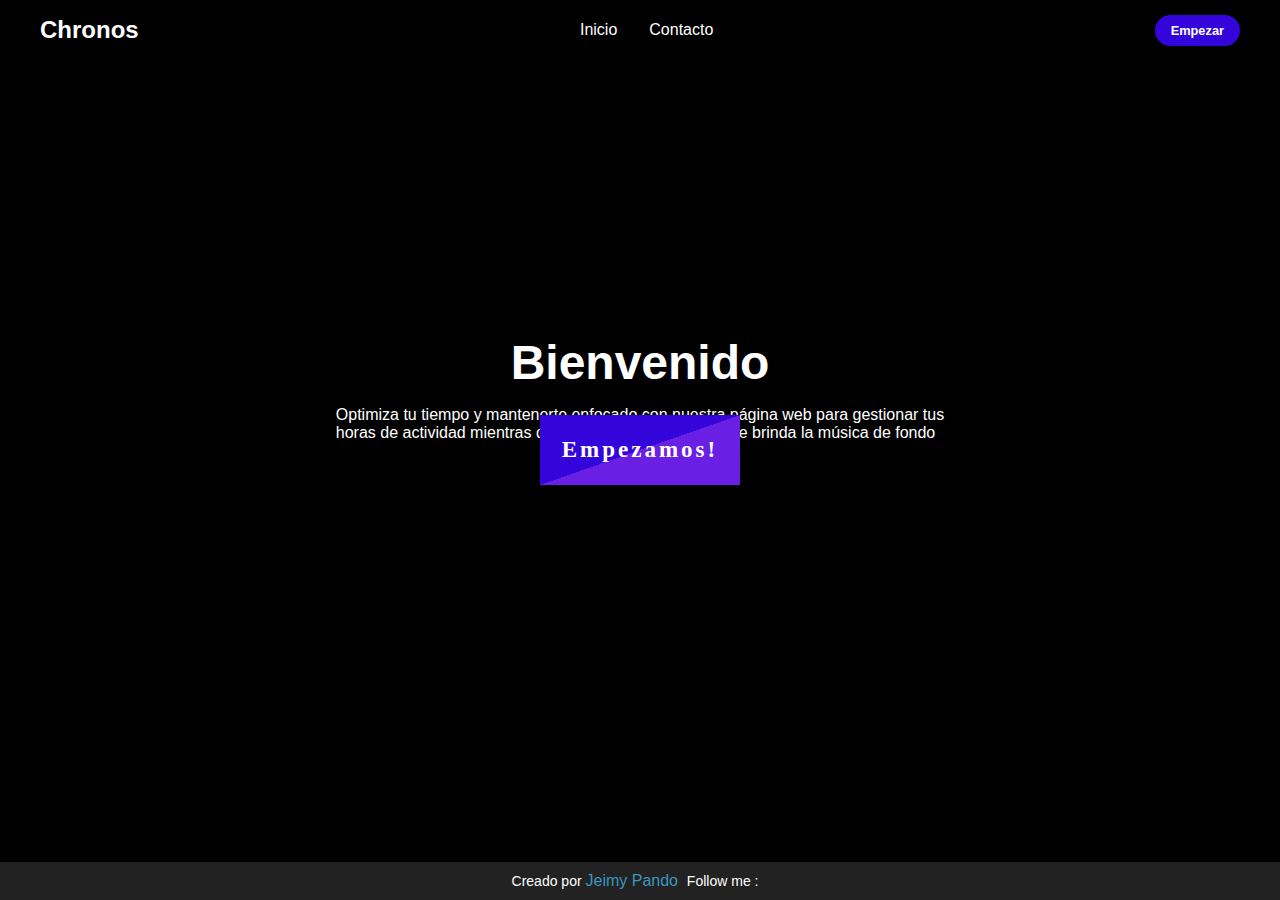
<file: index.html>
<!DOCTYPE html>
<html lang="en">
<head>
    <meta charset="UTF-8" />
    <meta http-equiv="X-UA-Compatible" content="IE=edge" />
    <meta name="viewport" content="width=device-width, initial-scale=1.0" />
    <link rel="stylesheet" href="https://cdnjs.cloudflare.com/ajax/libs/font-awesome/6.4.2/css/all.min.css" integrity="sha512-z3gLpd7yknf1YoNbCzqRKc4qyor8gaKU1qmn+CShxbuBusANI9QpRohGBreCFkKxLhei6S9CQXFEbbKuqLg0DA==" crossorigin="anonymous" referrerpolicy="no-referrer" />
    <title>⏳Chronos⏳</title>
    <link rel="shortcut icon" href="image/Favicon-Logo.png">
    <link rel="stylesheet" type="text/css" href="css/style.css">
</head>
<body>
    <header>
        <div class="navbar">
            <div class="logo"><a href="index.html">Chronos</a></div>
            <ul class="links">
                <li><a href="index.html">Inicio</a></li>
                <li><a href="Contacto.html">Contacto</a></li>
            </ul>
            <a href="Empezar.html" class="action_btn">Empezar</a>
            <div class="toggle_btn">
                <i class="fas fa-bars"></i>
            </div>
        </div>
        <div class="dropdown_menu">
            <ul>
              <li><a href="index.html">Inicio</a></li>
              <li><a href="Contacto.html">Contacto</a></li>
                <li><a href="Empezar.html" class="action_btn">Empezar</a></li>
            </ul>
        </div>

        <div class="wrapper">
          <form action="Empezar.html" method="get">
            <button >
              Empezamos! 
              <span></span>
              <span></span>
              <span></span>
              <span></span>
            </button>
          </form>
        </div>
        
        
<!--LAS CREDITOS Y REDES SOCIALES-->
        <footer>
          <p>
            Creado por <i class="fa fa-heart"></i>
            <a target="_blank" href="#link">Jeimy Pando</a>
            Follow me : 
              <a target="_blank"  href="https://github.com/MarshallPanda/Chronos.githup.pe.git"><i class="fab fa-github"></i></a>
            <a target="_blank" href="#"><i class="fab fa-whatsapp"></i></a> 
          </p>
        </footer>
        

    </header>

    <main>
        <section id="hero">
            <h1>Bienvenido</h1>
            <p>Optimiza tu tiempo y mantenerte enfocado con nuestra página web para gestionar tus <br/>horas de actividad mientras disfrutas de la motivación que brinda la música de fondo</p>
        </section>
    </main>
    <script>
      //Obtenemos una referencia del mini menu (amarillo)
        const toggleBtn = document.querySelector('.toggle_btn');
        const toggleBtnIcon = document.querySelector('.toggle_btn i');
        const dropDownMenu = document.querySelector('.dropdown_menu');

        //funcion del boton del mini menu (amarillo)
        toggleBtn.onclick = function () {
            dropDownMenu.classList.toggle('open');
            const isOpen = dropDownMenu.classList.contains('open');
            toggleBtnIcon.className = isOpen ? 'fas fa-times' : 'fas fa-bars';
        };
    </script>
</body>
</html>
</file>
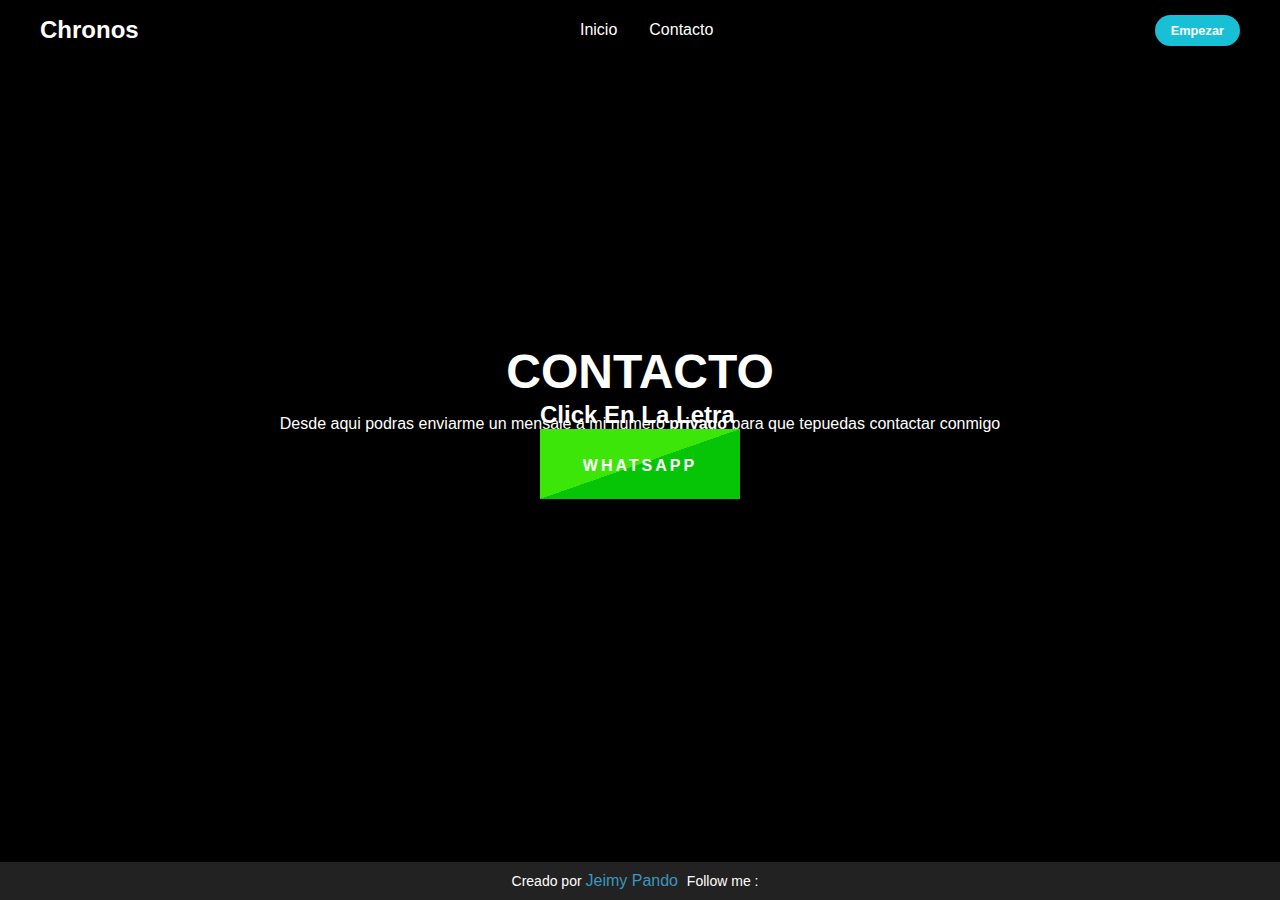
<file: Contacto.html>
<!DOCTYPE html>
<html lang="en">
<head>
    <meta charset="UTF-8" />
    <meta http-equiv="X-UA-Compatible" content="IE=edge" />
    <meta name="viewport" content="width=device-width, initial-scale=1.0" />
    <link rel="stylesheet" href="https://cdnjs.cloudflare.com/ajax/libs/font-awesome/6.4.2/css/all.min.css" integrity="sha512-z3gLpd7yknf1YoNbCzqRKc4qyor8gaKU1qmn+CShxbuBusANI9QpRohGBreCFkKxLhei6S9CQXFEbbKuqLg0DA==" crossorigin="anonymous" referrerpolicy="no-referrer" />
    <title>⏳Chronos⏳</title>
    <link rel="shortcut icon" href="image/Favicon-Logo.png">
    <link rel="stylesheet" type="text/css" href="css/stylecontacto.css">
</head>
<body>
    <header>
        <div class="navbar">
            <div class="logo"><a href="index.html">Chronos</a></div>
            <ul class="links">
                <li><a href="index.html">Inicio</a></li>
                <li><a href="Contacto.html">Contacto</a></li>
            </ul>
            <a href="Empezar.html" class="action_btn">Empezar</a>
            <div class="toggle_btn">
                <i class="fas fa-bars"></i>
            </div>
        </div>
        <div class="dropdown_menu">
            <ul>
              <li><a href="index.html">Inicio</a></li>
              <li><a href="Contacto.html">Contacto</a></li>
                <li><a href="Empezar.html" class="action_btn">Empezar</a></li>
            </ul>
        </div>

        <div class="wrapper">
            <form action="https://api.whatsapp.com/send?phone=51929586686&text=Hola+mi+nombre+es_____+vengo+de+tu+paguina+de+Cronos+y+me+gastar%C3%ADa+hablar+contigo" method="get" target="_blank">
                <FONT COLOR="white"><h2><b>Click En La Letra</b></h2></FONT>
                <button>
                <a href="https://api.whatsapp.com/send?phone=51929586686&text=Hola+mi+nombre+es_____+vengo+de+tu+paguina+de+Cronos+y+me+gastar%C3%ADa+hablar+contigo" method="get" target="_blank">
                  WHATSAPP
                  <span></span>
                  <span></span>
                  <span></span>
                  <span></span>
                </a>
              </button>
              
            </form>
          </div>
          
        
        
<!--LAS CREDITOS Y REDES SOCIALES-->
        <footer>
          <p>
            Creado por <i class="fa fa-heart"></i>
            <a target="_blank" href="#link">Jeimy Pando</a>
            Follow me : 
              <a target="_blank"  href="https://github.com/MarshallPanda/Chronos.githup.pe.git"><i class="fab fa-github"></i></a>
            <a target="_blank" href="#"><i class="fab fa-whatsapp"></i></a> 
          </p>
        </footer>
        

    </header>

    <main>
        <section id="hero">
            <h1>CONTACTO</h1>
            <p>Desde aqui podras enviarme un mensaje a mi numero <b>privado</b> para que tepuedas contactar conmigo</p>
        </section>
    </main>
    <script>
      //Obtenemos una referencia del mini menu (amarillo)
        const toggleBtn = document.querySelector('.toggle_btn');
        const toggleBtnIcon = document.querySelector('.toggle_btn i');
        const dropDownMenu = document.querySelector('.dropdown_menu');

        //funcion del boton del mini menu (amarillo)
        toggleBtn.onclick = function () {
            dropDownMenu.classList.toggle('open');
            const isOpen = dropDownMenu.classList.contains('open');
            toggleBtnIcon.className = isOpen ? 'fas fa-times' : 'fas fa-bars';
        };
    </script>
</body>
</html>
</file>
<file: css/style.css>
* {
  margin: 0;
  padding: 0;
  box-sizing: border-box;
  font-family: 'Open Sans', sans-serif;
}

body {
  background-image: url('https://images4.alphacoders.com/480/48076.jpg');
  height: 100vh;
  background-color: black;
  background-size: cover;
  background-position: center;
  margin: 0; 
  overflow-y: scroll;
}

li {
  list-style: none;
}

a {
  text-decoration: none;
  color: #fff;
  font-size: 1rem;
}

a:hover {
  color: #3305da;
}

/* Estilos para el encabezado */
header {
  position: relative;
  padding: 0 2rem;
}

.navbar {
  width: 100%;
  height: 60px;
  max-width: 1200px;
  margin: 0 auto;
  display: flex;
  align-items: center;
  justify-content: space-between;
}

.navbar .logo a {
  font-size: 1.5rem;
  font-weight: bold;
}

.navbar .links {
  display: flex;
  gap: 2rem;
}

.navbar .toggle_btn {
  color: #fff;
  font-size: 1.5rem;
  cursor: pointer;
  display: none;
}

.action_btn {
  background-color: #3305da;
  color: #fff;
  padding: 0.5rem 1rem;
  border: none;
  outline: none;
  border-radius: 20px;
  font-size: 0.8rem;
  font-weight: bold;
  cursor: pointer;
  transition: transform 0.2s ease; 
}

.action_btn:hover {
  transform: scale(1.05);
  color: #fff;
}

.action_btn:active {
  transform: scale(0.95);
}

/* Estilos para el menú desplegable */
.dropdown_menu {
  display: none;
  position: absolute;
  right: 2rem;
  top: 60px;
  height: 0;
  width: 300px;
  background-color: rgba(255, 255, 255, 0.1);
  backdrop-filter: blur(15px);
  border-radius: 10px;
  overflow: hidden;
  transition: height 0.2s cubic-bezier(0.175, 0.885, 0.32, 1.275);
}

.dropdown_menu.open {
  height: 240px;
}

.dropdown_menu li {
  padding: 0.7rem;
  display: flex;
  align-items: center;
  justify-content: center;
}

.dropdown_menu .action_btn {
  width: 100%;
  display: flex;
  justify-content: center;
}

/* Estilos para la sección HERO */
section#hero {
  height: calc(100vh - 60px);
  display: flex; 
  flex-direction: column;
  align-items: center;
  justify-content: center;
  color: #fff; 
  margin-top: -100px;
 
}

#hero h1 {
  font-size: 3rem;
  margin: 1rem;
}

/* Estilos para tamaños de pantalla más pequeños (responsive) */
@media (max-width: 992px) {
  .navbar .links,
  .navbar .action_btn {
      display: none;
  }

  .navbar .toggle_btn {
      display: block;
  }

  .dropdown_menu {
      display: block;
  }
}

@media (max-width: 576px) {
  .dropdown_menu {
      left: 2rem;
      width: unset;
  }
}








/*CODIGO DEL BOTON*/

.wrapper{
  position: absolute;
  top:750%;
  left:50%;
  transform: translate(-50%, -50%);
  width: fit-content;
  height:auto;

}
button{
  width:200px;
  height:70px;
  background: linear-gradient(to left top, #6a1fe4 50%, #3305da 50%);
  border-style: none;
  color:#fff;
  font-size: 23px;
  letter-spacing: 3px;
  font-family: 'Lato';
  font-weight: 600;
  outline: none;
  cursor: pointer;
  position: relative;
  padding: 0px;
  overflow: hidden;
  transition: all .5s;
  box-shadow: 0px 1px 2px rgba(0,0,0,.2);
  
}
button span{
  position: absolute;
  display: block;
}
button span:nth-child(1){
  height: 3px;
  width:200px;
  top:0px;
  left:-200px;
  background: linear-gradient(to right, rgba(0,0,0,0), #ffffff);
  border-top-right-radius: 1px;
  border-bottom-right-radius: 1px;
  animation: span1 2s linear infinite;
  animation-delay: 1s;
}

@keyframes span1{
  0%{
      left:-200px
  }
  100%{
      left:200px;
  }
}
button span:nth-child(2){
  height: 70px;
  width: 3px;
  top:-70px;
  right:0px;
  background: linear-gradient(to bottom, rgba(0,0,0,0), #ffffff);
  border-bottom-left-radius: 1px;
  border-bottom-right-radius: 1px;
  animation: span2 2s linear infinite;
  animation-delay: 2s;
}
@keyframes span2{
  0%{
      top:-70px;
  }
  100%{
      top:70px;
  }
}
button span:nth-child(3){
  height:3px;
  width:200px;
  right:-200px;
  bottom: 0px;
  background: linear-gradient(to left, rgba(0,0,0,0), #ffffff);
  border-top-left-radius: 1px;
  border-bottom-left-radius: 1px;
  animation: span3 2s linear infinite;
  animation-delay: 3s;
}
@keyframes span3{
  0%{
      right:-200px;
  }
  100%{
      right: 200px;
  }
}

button span:nth-child(4){
  height:70px;
  width:3px;
  bottom:-70px;
  left:0px;
  background: linear-gradient(to top, rgba(0,0,0,0), #ffffff);
  border-top-right-radius: 1px;
  border-top-left-radius: 1px;
  animation: span4 2s linear infinite;
  animation-delay: 4s;
}
@keyframes span4{
  0%{
      bottom: -70px;
  }
  100%{
      bottom:70px;
  }
}

button:hover{
  transition: all .5s;
  transform: rotate(-3deg) scale(1.1);
  box-shadow: 0px 3px 5px rgba(0,0,0,.4);
}
button:hover span{
  animation-play-state: paused;
}




/*  footer   */
footer {
  background-color: #222;
  color: #fff;
  font-size: 14px;
  bottom: 0;
  position: fixed;
  left: 0;
  right: 0;
  text-align: center;
  z-index: 999;
}

footer p {
  margin: 10px 0;
  font-family: 'Lucida Sans', 'Lucida Sans Regular', 'Lucida  Grande', 'Lucida Sans Unicode', Geneva, Verdana, sans-serif;
}
footer .fa-heart{
  color: red;
}
footer .fa-dev{
  color: #fff;
}

footer a {
  color: #3c97bf;
  text-decoration: none;
margin-right:5px;
}
</file>
<file: css/stylecontacto.css>
* {
    margin: 0;
    padding: 0;
    box-sizing: border-box;
    font-family: 'Open Sans', sans-serif;
  }
  
  body {
    background-image: url('https://images3.alphacoders.com/646/646611.jpg');
    height: 100vh;
    background-color: black;
    background-size: cover;
    background-position: center;
    margin: 0; 
    overflow-y: scroll;
  }
  
  li {
    list-style: none;
  }
  
  a {
    text-decoration: none;
    color: #fff;
    font-size: 1rem;
  }
  
  a:hover {
    color: #48f803;
  }
  
  /* Estilos para el encabezado */
  header {
    position: relative;
    padding: 0 2rem;
  }
  
  .navbar {
    width: 100%;
    height: 60px;
    max-width: 1200px;
    margin: 0 auto;
    display: flex;
    align-items: center;
    justify-content: space-between;
  }
  
  .navbar .logo a {
    font-size: 1.5rem;
    font-weight: bold;
  }
  
  .navbar .links {
    display: flex;
    gap: 2rem;
  }
  
  .navbar .toggle_btn {
    color: #fff;
    font-size: 1.5rem;
    cursor: pointer;
    display: none;
  }
  
  .action_btn {
    background-color: #19bfd4;
    color: #fff;
    padding: 0.5rem 1rem;
    border: none;
    outline: none;
    border-radius: 20px;
    font-size: 0.8rem;
    font-weight: bold;
    cursor: pointer;
    transition: transform 0.2s ease; 
  }
  
  .action_btn:hover {
    transform: scale(1.05);
    color: #fff;
  }
  
  .action_btn:active {
    transform: scale(0.95);
  }
  
  /* Estilos para el menú desplegable */
  .dropdown_menu {
    display: none;
    position: absolute;
    right: 2rem;
    top: 60px;
    height: 0;
    width: 300px;
    background-color: rgba(255, 255, 255, 0.1);
    backdrop-filter: blur(15px);
    border-radius: 10px;
    overflow: hidden;
    transition: height 0.2s cubic-bezier(0.175, 0.885, 0.32, 1.275);
  }
  
  .dropdown_menu.open {
    height: 240px;
  }
  
  .dropdown_menu li {
    padding: 0.7rem;
    display: flex;
    align-items: center;
    justify-content: center;
  }
  
  .dropdown_menu .action_btn {
    width: 100%;
    display: flex;
    justify-content: center;
  }
  
  /* Estilos para la sección HERO */
  section#hero {
    height: calc(100vh - 60px);
    display: flex; 
    flex-direction: column;
    align-items: center;
    justify-content: center;
    color: #fff; 
    margin-top: -100px;
   
  }
  
  #hero h1 {
    font-size: 3rem;
    margin: 1rem;
  }
  
  /* Estilos para tamaños de pantalla más pequeños (responsive) */
  @media (max-width: 992px) {
    .navbar .links,
    .navbar .action_btn {
        display: none;
    }
  
    .navbar .toggle_btn {
        display: block;
    }
  
    .dropdown_menu {
        display: block;
    }
  }
  
  @media (max-width: 576px) {
    .dropdown_menu {
        left: 2rem;
        width: unset;
    }
  }
  
  
  /*CODIGO DEL BOTON*/
  
  .wrapper{
    position: absolute;
    top:750%;
    left:50%;
    transform: translate(-50%, -50%);
    width: fit-content;
    height:auto;
  
  }
  button{
    width:200px;
    height:70px;
    background: linear-gradient(to left top, #06c406 50%, #3de609 50%);
    border-style: none;
    color:#fff;
    font-size: 23px;
    letter-spacing: 3px;
    font-family: 'Lato';
    font-weight: 600;
    outline: none;
    cursor: pointer;
    position: relative;
    padding: 0px;
    overflow: hidden;
    transition: all .5s;
    box-shadow: 0px 1px 2px rgba(0,0,0,.2);
    
  }
  button span{
    position: absolute;
    display: block;
  }
  button span:nth-child(1){
    height: 3px;
    width:200px;
    top:0px;
    left:-200px;
    background: linear-gradient(to right, rgba(0,0,0,0), #ffffff);
    border-top-right-radius: 1px;
    border-bottom-right-radius: 1px;
    animation: span1 2s linear infinite;
    animation-delay: 1s;
  }
  
  @keyframes span1{
    0%{
        left:-200px
    }
    100%{
        left:200px;
    }
  }
  button span:nth-child(2){
    height: 70px;
    width: 3px;
    top:-70px;
    right:0px;
    background: linear-gradient(to bottom, rgba(0,0,0,0), #ffffff);
    border-bottom-left-radius: 1px;
    border-bottom-right-radius: 1px;
    animation: span2 2s linear infinite;
    animation-delay: 2s;
  }
  @keyframes span2{
    0%{
        top:-70px;
    }
    100%{
        top:70px;
    }
  }
  button span:nth-child(3){
    height:3px;
    width:200px;
    right:-200px;
    bottom: 0px;
    background: linear-gradient(to left, rgba(0,0,0,0), #ffffff);
    border-top-left-radius: 1px;
    border-bottom-left-radius: 1px;
    animation: span3 2s linear infinite;
    animation-delay: 3s;
  }
  @keyframes span3{
    0%{
        right:-200px;
    }
    100%{
        right: 200px;
    }
  }
  
  button span:nth-child(4){
    height:70px;
    width:3px;
    bottom:-70px;
    left:0px;
    background: linear-gradient(to top, rgba(0,0,0,0), #ffffff);
    border-top-right-radius: 1px;
    border-top-left-radius: 1px;
    animation: span4 2s linear infinite;
    animation-delay: 4s;
  }
  @keyframes span4{
    0%{
        bottom: -70px;
    }
    100%{
        bottom:70px;
    }
  }
  
  button:hover{
    transition: all .5s;
    transform: rotate(-3deg) scale(1.1);
    box-shadow: 0px 3px 5px rgba(0,0,0,.4);
  }
  button:hover span{
    animation-play-state: paused;
  }
  
  
  
  
  /*  footer   */
  footer {
    background-color: #222;
    color: #fff;
    font-size: 14px;
    bottom: 0;
    position: fixed;
    left: 0;
    right: 0;
    text-align: center;
    z-index: 999;
  }
  
  footer p {
    margin: 10px 0;
    font-family: 'Lucida Sans', 'Lucida Sans Regular', 'Lucida  Grande', 'Lucida Sans Unicode', Geneva, Verdana, sans-serif;
  }
  footer .fa-heart{
    color: red;
  }
  footer .fa-dev{
    color: #fff;
  }
  
  footer a {
    color: #3c97bf;
    text-decoration: none;
  margin-right:5px;
  }
</file>
